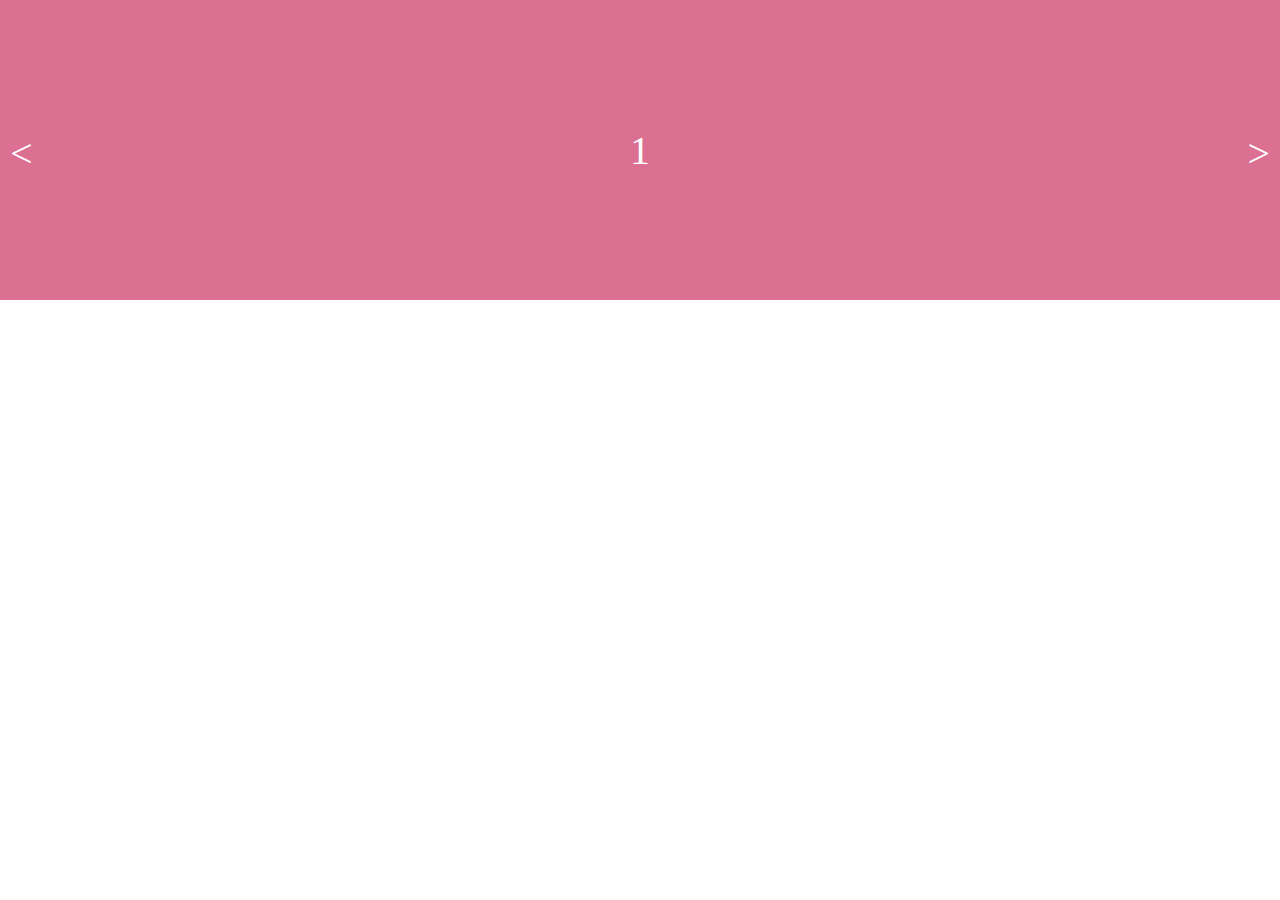
<file: utils/carousel/index.html>
<!DOCTYPE html>
<html lang="en">
  <head>
    <meta charset="UTF-8" />
    <meta
      name="viewport"
      content="width=device-width, initial-scale=1.0"
    />
    <link href="style.css" rel="stylesheet" />
    <title>Carousel</title>
  </head>
  <body>
    <section class="carousel-wrapper">
      <div class="carousel-item js-item show">1</div>
      <div class="carousel-item js-item">2</div>
      <div class="carousel-item js-item">3</div>
      <div class="carousel-item js-item">4</div>
      <div class="carousel-item js-item">5</div>
      <div class="arrow left js-left"><</div>
      <div class="arrow right js-right">></div>
    </section>

    <script src="carousel.js"></script>
  </body>
</html>
</file>
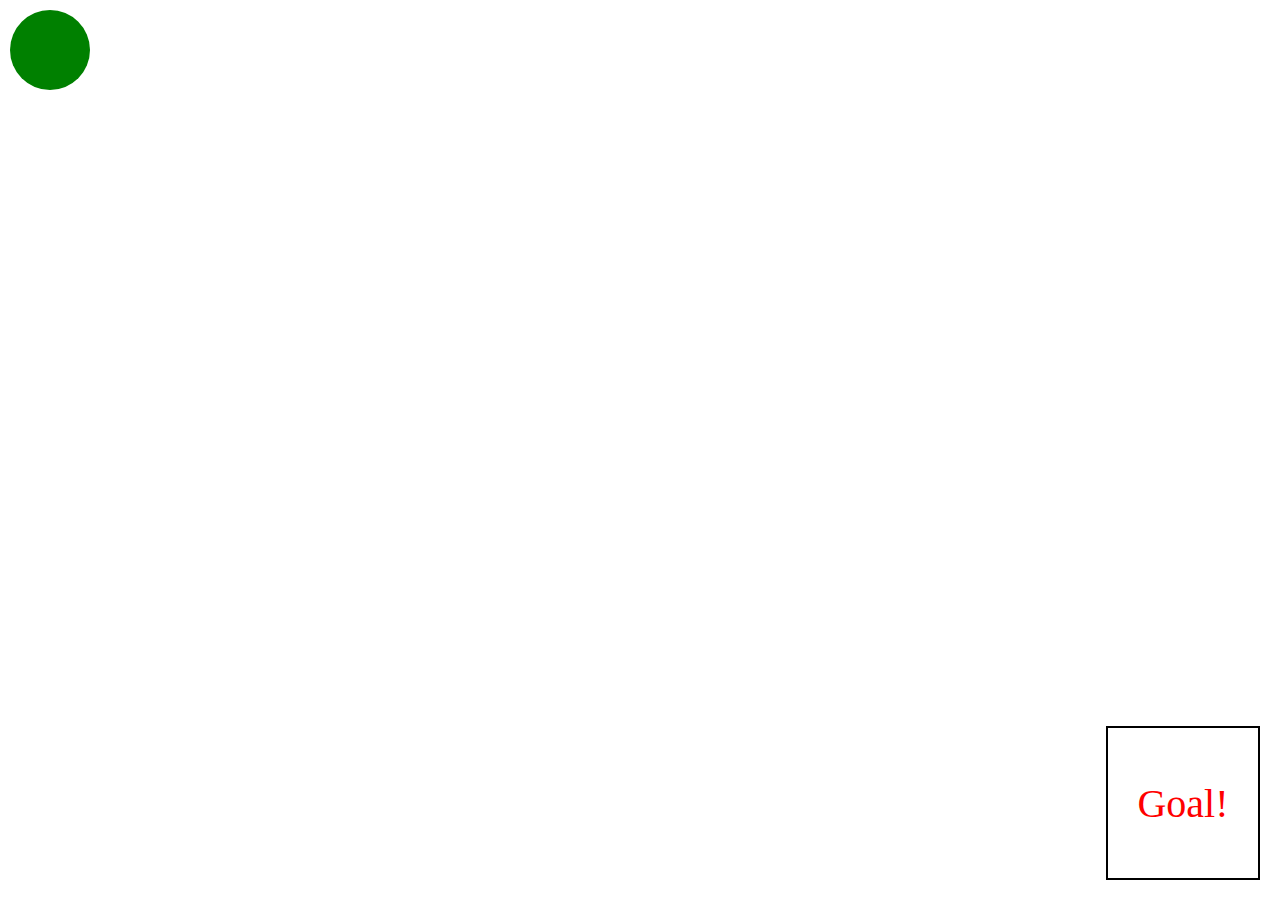
<file: utils/dragNdrop/index.html>
<!DOCTYPE html>
<html lang="en">
  <head>
    <meta charset="UTF-8" />
    <meta
      name="viewport"
      content="width=device-width, initial-scale=1.0"
    />
    <link rel="stylesheet" href="style.css" />
    <title>Drag N Drop</title>
  </head>
  <body>
    <div class="ball"></div>
    <div class="goal">Goal!</div>
    <script src="dragNdrop.js"></script>
  </body>
</html>
</file>
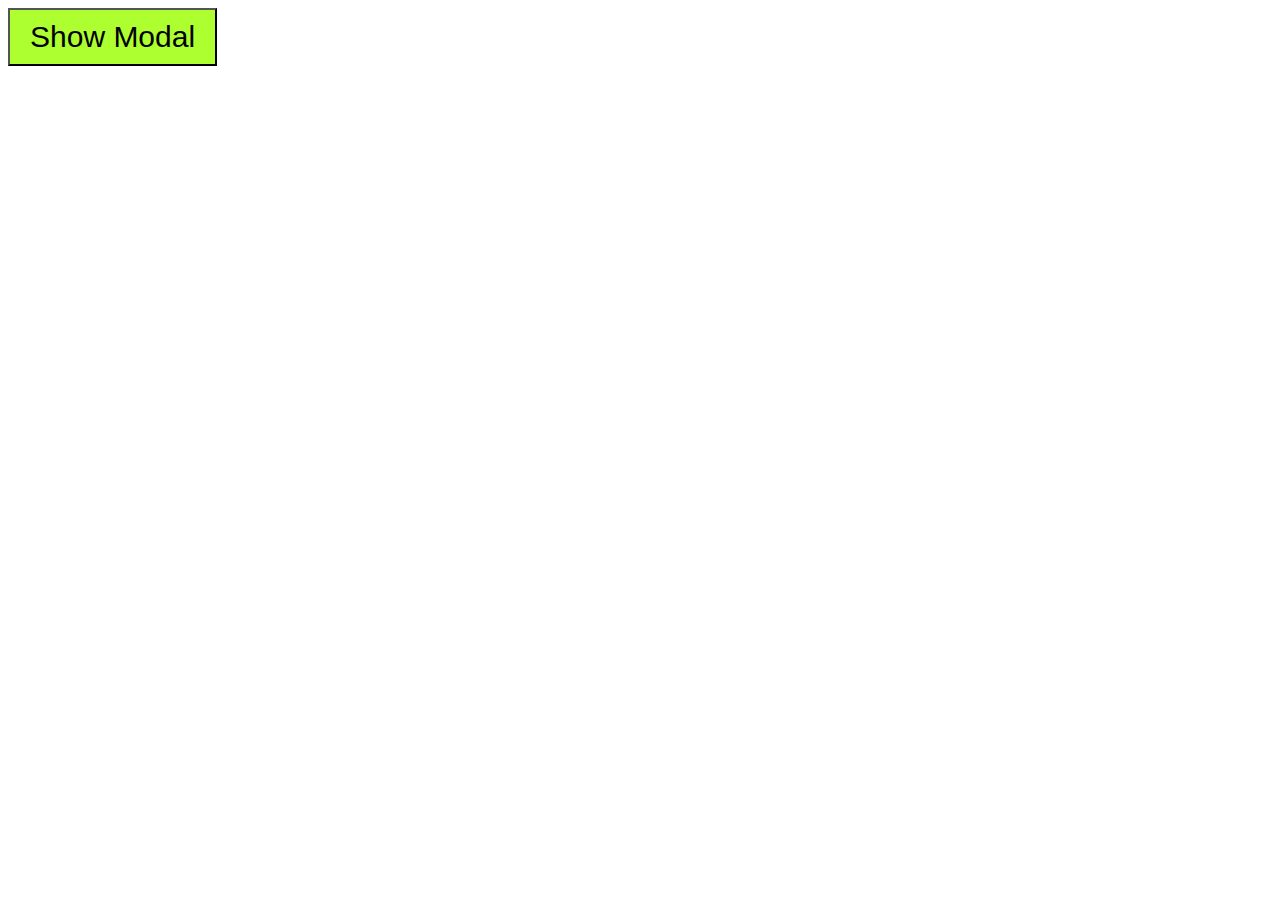
<file: utils/modal/index.html>
<!DOCTYPE html>
<html lang="en">
  <head>
    <meta charset="UTF-8" />
    <meta
      name="viewport"
      content="width=device-width, initial-scale=1.0"
    />
    <link rel="stylesheet" href="style.css" />
    <title>Modal</title>
  </head>
  <body>
    <button class="js-modal-btn">Show Modal</button>
    <div class="modal-wrapper js-modal-wrapper deactive">
      <div class="modal-backdrop">
        <div class="modal-container js-modal-container">
          <div class="modal-header">
            <div class="modal-title"></div>
            <div class="modal-dismiss js-modal-dismiss">
              X
            </div>
          </div>
          <div class="modal-content">
            <span>This is modal!</span>
          </div>
        </div>
      </div>
    </div>

    <script src="modal.js"></script>
  </body>
</html>
</file>
<file: utils/carousel/style.css>
* {
  box-sizing: borer-box;
  margin: 0;
  padding: 0;
}
.carousel-wrapper {
  width: 100vw;
  height: 300px;
  position: relative;
}

.carousel-item {
  width: 100%;
  height: 100%;
  display: flex;
  justify-content: center;
  align-items: center;
  font-size: 40px;
  color: white;
  position: absolute;
  top: 0;
  opacity: 0;
  transition: opacity 0.2s ease-in-out;
}

.carousel-item:nth-child(odd) {
  background-color: palevioletred;
}

.carousel-item:nth-child(even) {
  background-color: darkcyan;
}

.arrow {
  position: absolute;
  top: calc(150px - 20px);
  font-size: 40px;
  color: white;
}

.arrow.left {
  left: 10px;
}

.arrow.right {
  right: 10px;
}

.show {
  opacity: 1;
}
</file>
<file: utils/dragNdrop/style.css>
.ball {
  width: 80px;
  height: 80px;
  position: absolute;
  top: 10px;
  left: 10px;
  background-color: green;
  border-radius: 50%;
  z-index: 1;
}

.goal {
  width: 150px;
  height: 150px;
  position: absolute;
  right: 20px;
  bottom: 20px;
  border: 2px solid black;
  z-index: -1;
  display: flex;
  justify-content: center;
  align-items: center;
  font-size: 40px;
  color: red;
}
</file>
<file: utils/modal/style.css>
* {
  box-sizing: border-box;
}

button {
  background-color: greenyellow;
  padding: 10px 20px;
  font-size: 30px;
}

.modal-wrapper {
  position: absolute;
  top: 0;
  left: 0;
  width: 100vw;
  height: 100vh;
}

.modal-backdrop {
  display: flex;
  justify-content: center;
  align-items: center;
  background-color: rgba(0, 0, 0, 0.4);
  width: 100%;
  height: 100%;
}

.modal-container {
  background-color: white;
  width: 400px;
  border-radius: 10px;
}

.modal-container > div {
  width: 100%;
}

.modal-header {
  display: flex;
  justify-content: space-between;
  align-items: center;
  padding: 5px 10px;
  border-bottom: 1px solid rgb(202, 202, 202);
}

.modal-content {
  display: flex;
  padding: 20px 10px;
  justify-content: center;
  align-items: center;
  font-size: 50px;
}

.deactive {
  display: none;
}

button:focus {
  outline: none;
}

button,
.modal-dismiss {
  cursor: pointer;
}
</file>
